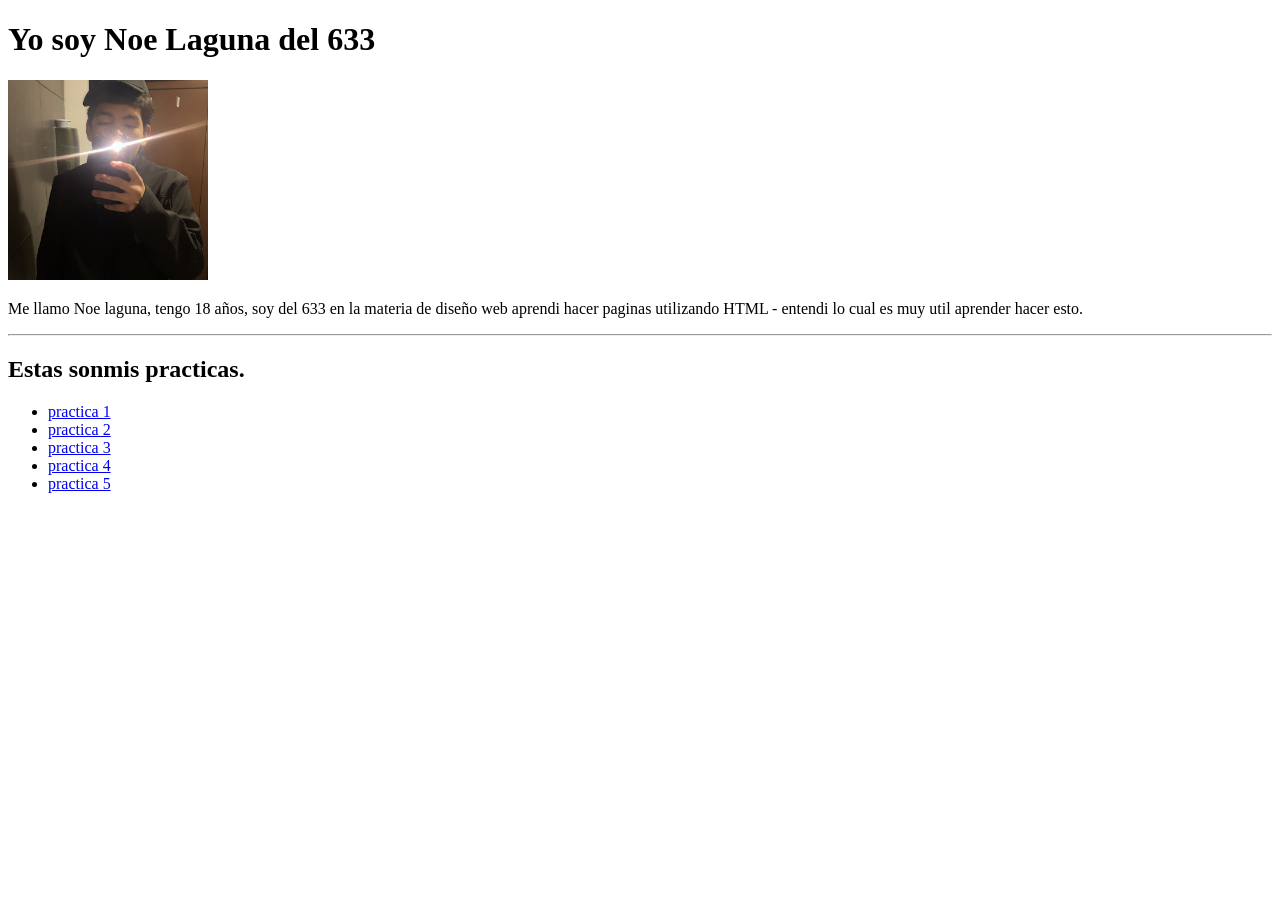
<file: parcial1/index.html>
<!DOCTYPE html>
<html>
<head>
	<meta charset="utf-8">
	<meta name="viewport" content="width=device-width, initial-scale=1">
	<title>Yo soy Noe laguna del grupo 633</title>

	<h1>Yo soy Noe Laguna del 633</h1>
	<img src="practica 3/img/yo.jpg"width=200>
	<p>Me llamo Noe laguna, tengo 18 años, soy del 633 en la materia de diseño web aprendi hacer paginas utilizando HTML - entendi lo cual es muy util aprender hacer esto.</p>
	<hr>

	<h2>Estas sonmis practicas.</h2>

	<ul>
	<li> <a href="practica1/practica1.html">practica 1</a></li>
	<li> <a href="practica2/practica2.html">practica 2</a></li>
	<li> <a href="practica 3/index.html">practica 3</a></li>
	<li> <a href="practica4/index.html">practica 4</a></li>
	<li> <a href="practica5/index.html">practica 5</a></li>
	</ul>


</head>
<body>

</body>
</html>
</file>
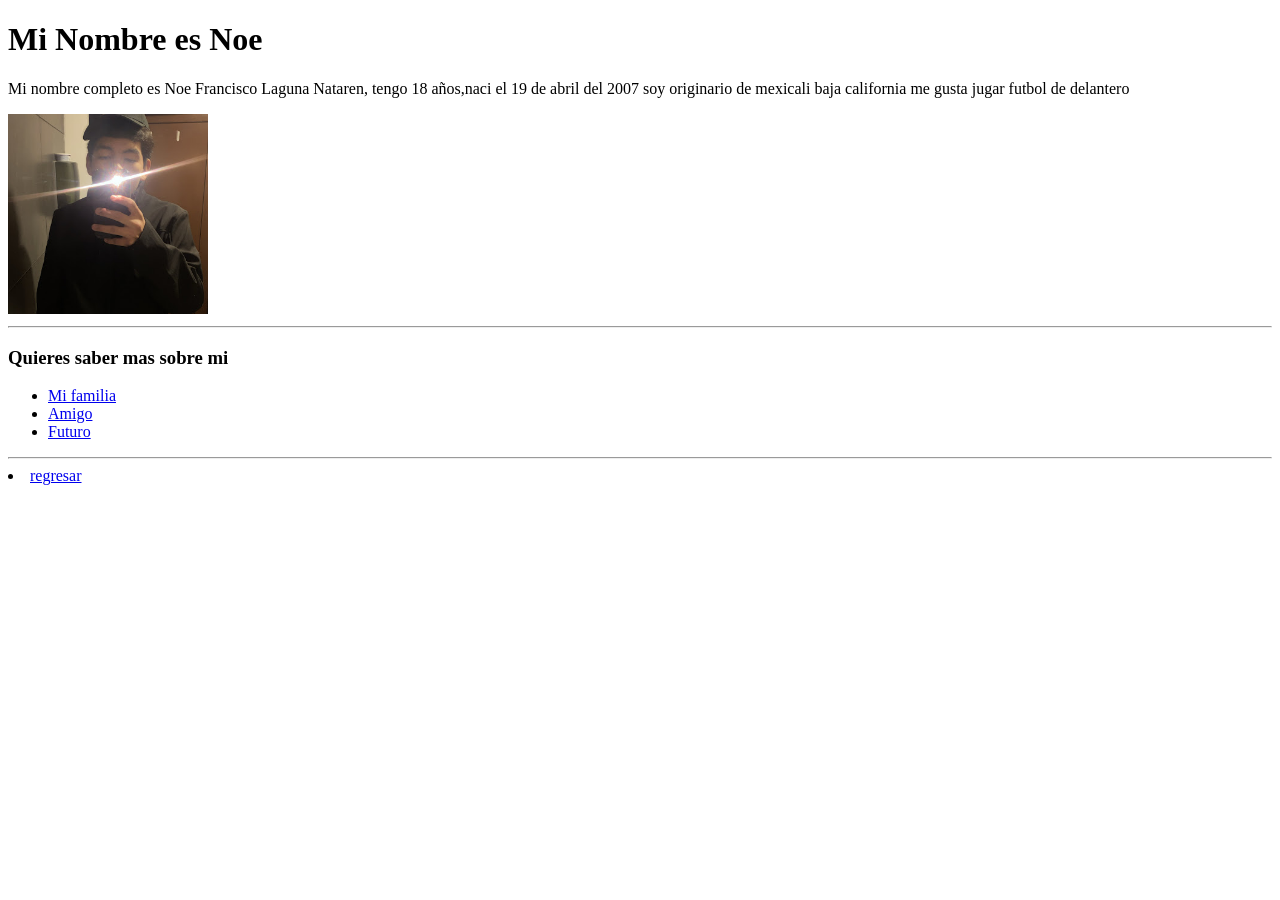
<file: parcial1/practica 3/index.html>
<!DOCTYPE html>
<html>
<head>
	<meta charset="utf-8">
	<meta name="viewport" content="width=device-width, initial-scale=1">
	<title>Practica 3 - Laguna Noe - 633</title>
	<h1>Mi Nombre es Noe </h1>
	<p>Mi nombre completo es Noe Francisco Laguna Nataren,
	tengo 18 años,naci el 19 de abril del 2007 soy originario de mexicali baja california me gusta jugar futbol de delantero</p>

	<img src="img/yo.jpg" width="200">
	<hr>

	<h3>Quieres saber mas sobre mi</h3>
<ul>
<li><a href="paginas/familia.html">Mi familia</a></li>
<li><a href="paginas/amigo.html">Amigo</a></li>
 <li><a href="paginas/Futuro.html">Futuro</a></li>
</ul>

<hr>

<li> <a href="../index.html">regresar</a></li>
</head>
<body>

</body>
</html>
</file>
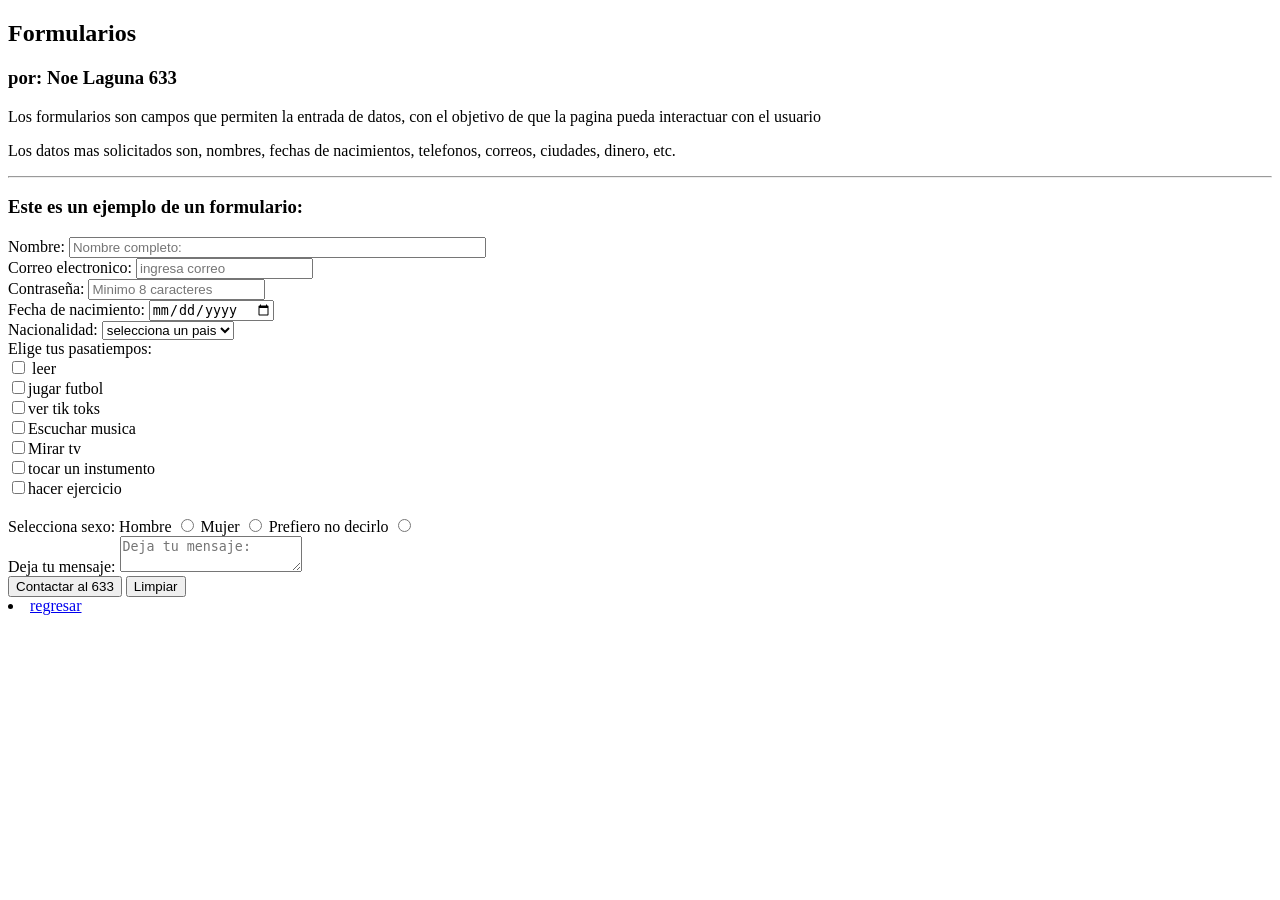
<file: parcial1/practica4/index.html>
<!DOCTYPE html>
<html>
<head>
	<meta charset="utf-8">
	<meta name="viewport" content="width=device-width, initial-scale=1">
	<title>Formularios - Noe Laguna 633</title>
</head>
<body>

	<h2>Formularios</h2>
	<h3>por: Noe Laguna 633</h3>

	<p>Los formularios son campos que permiten la entrada de datos, con el objetivo de que la pagina pueda interactuar con el usuario</p>
	<p>Los datos mas solicitados son, nombres, fechas de nacimientos, telefonos, correos, ciudades, dinero, etc.</p>  <hr>

	<h3>Este es un ejemplo de un formulario:</h3>

	<form>
		<label>Nombre:</label>
		<input type="text" name="nombre" maxlength="150" size="50" placeholder="Nombre completo:" required>
		<br>

		<label>Correo electronico:</label>

		<input type="Email" name="correo" placeholder="ingresa correo" required>

		<br>
		<label>Contraseña:</label>
		<input type="password" name="pass" placeholder="Minimo 8 caracteres" minlength="8" required>

		<br>
		<label>Fecha de nacimiento:</label>
		<input type="date" name="fecha" required>
		<br>
		<label>Nacionalidad:</label>
		<select>
			<option selected disabled>selecciona un pais</option>
			<option>Mexico</option>
			<option>Canada</option>
			<option>USA</option>
			<option>España</option>
			<option>Alemania</option>
			<option>Francia</option>
			<option>Australia</option>
			<option>Colombia</option>
			<option>Brasil</option>
			<option>China</option>
		</select>

		<br>

		<label>Elige tus pasatiempos:</label> <br>

		<input type="checkbox" name="hobbie"> leer <br>

		<input type="checkbox" name="hobbie">jugar futbol <br>

		<input type="checkbox" name="hobbie">ver tik toks <br>

		<input type="checkbox" name="hobbie">Escuchar musica <br>

		<input type="checkbox" name="hobbie">Mirar tv <br>

		<input type="checkbox" name="hobbie">tocar un instumento <br>

		<input type="checkbox" name="hobbie">hacer ejercicio <br>

		<br>
		<label>Selecciona sexo:</label>

		Hombre <input type="radio" name="genero">
		Mujer <input type="radio" name="genero">
		Prefiero no decirlo <input type="Radio" name="genero">

		<br>
		<label>Deja tu mensaje:</label>
		<textarea placeholder="Deja tu mensaje:"></textarea>



		<br>

		<input type="submit" name="boton" value="Contactar al 633">

		<input type="reset" name="borrar" value="Limpiar">





	</form>

	<li> <a href="../index.html">regresar</a></li>

</body>
</html>
</file>
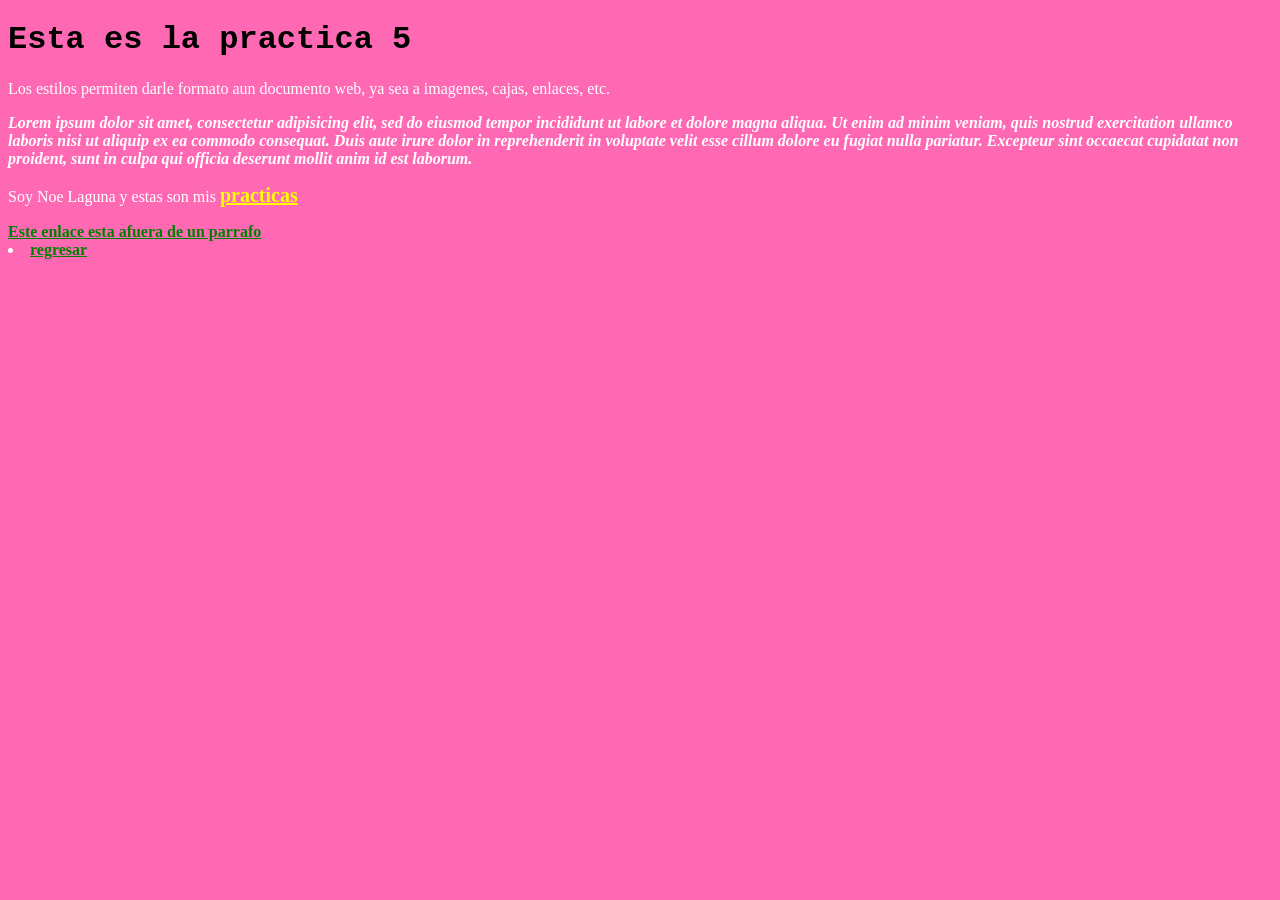
<file: parcial1/practica5/index.html>
<!DOCTYPE html>
<html>
<head>
	<meta charset="utf-8">
	<meta name="viewport" content="width=device-width, initial-scale=1">
	<title>Mi primer estilo</title>
	<link rel="stylesheet" type="text/css" href="estilo/carneasada.css">
</head>
<body>

	<h1>Esta es la practica 5</h1>

	<p>Los estilos permiten darle formato aun documento web, ya sea a imagenes, cajas, enlaces, etc.</p>

	<p class="diablo">Lorem ipsum dolor sit amet, consectetur adipisicing elit, sed do eiusmod
	tempor incididunt ut labore et dolore magna aliqua. Ut enim ad minim veniam,
	quis nostrud exercitation ullamco laboris nisi ut aliquip ex ea commodo
	consequat. Duis aute irure dolor in reprehenderit in voluptate velit esse
	cillum dolore eu fugiat nulla pariatur. Excepteur sint occaecat cupidatat non
	proident, sunt in culpa qui officia deserunt mollit anim id est laborum.</p>

	<p>Soy Noe Laguna y estas son mis <a href="">practicas</a></p>

	<a href="">Este enlace esta afuera de un parrafo
	</a>

	<li> <a href="../index.html">regresar</a></li>

</body>
</html>
</file>
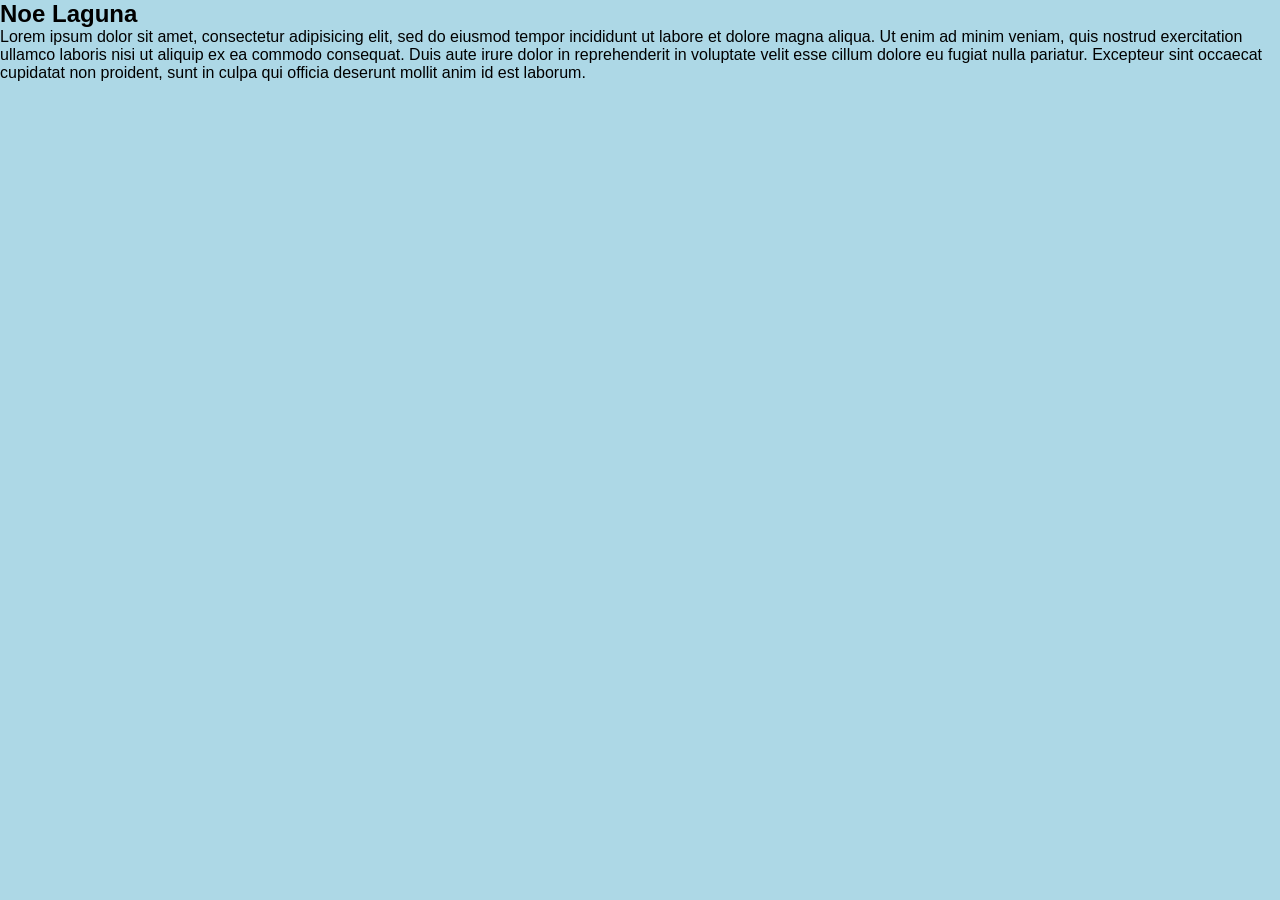
<file: parcial2/practica8/index.html>
<!DOCTYPE html>
<html>
<head>
	<meta charset="utf-8">
	<meta name="viewport" content="width=device-width, initial-scale=1">
	<title>Noe Laguna(@_laguna.0719)</title>

	<link rel="stylesheet" type="text/css" href="biografia/biografia.css">
</head>
<body>

	<h2>Noe Laguna</h2>

	<p>Lorem ipsum dolor sit amet, consectetur adipisicing elit, sed do eiusmod
	tempor incididunt ut labore et dolore magna aliqua. Ut enim ad minim veniam,
	quis nostrud exercitation ullamco laboris nisi ut aliquip ex ea commodo
	consequat. Duis aute irure dolor in reprehenderit in voluptate velit esse
	cillum dolore eu fugiat nulla pariatur. Excepteur sint occaecat cupidatat non
	proident, sunt in culpa qui officia deserunt mollit anim id est laborum.</p>

</body>
</html>
</file>
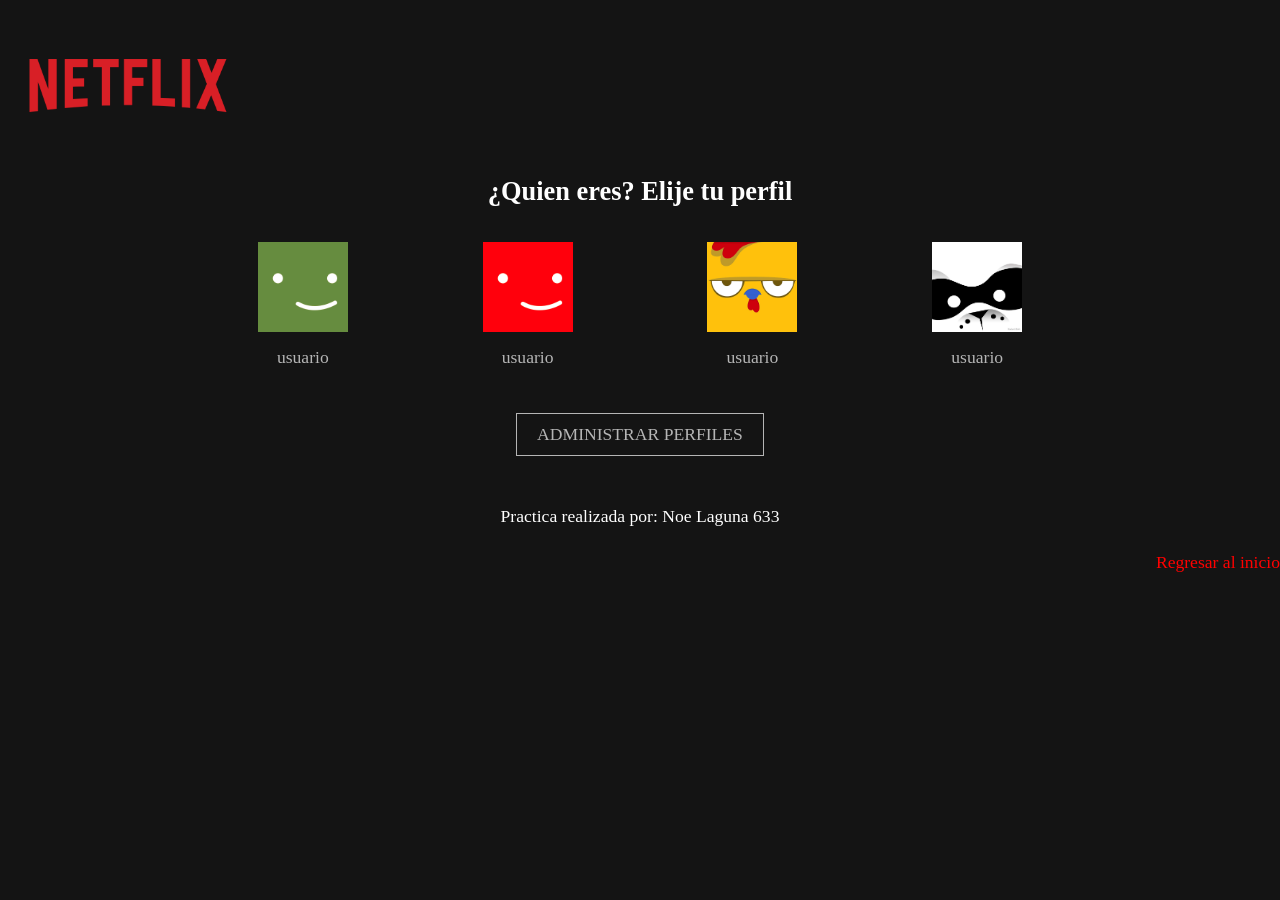
<file: parcial3/netflix/index.html>
<!DOCTYPE html>
<html>
<head>
	<meta charset="utf-8">
	<meta name="viewport" content="width=device-width, initial-scale=1">
	<title>Netflix</title>
	<link rel="stylesheet" type="text/css" href="estilos/netflix.css">

	<link rel="icon" href="img/n.png">



</head>
<body>

	<header>
		<menu>
			<div class="logo">
				<img src="img/netflix.png">
			</div>
		</menu>
	</header>
	<main>
		<div class="contenedor">
			<div class="texto">
				<h2>¿Quien eres? Elije tu perfil</h2>

			</div>
			<div class="perfiles">
				<div class="cuenta">
					<div class="foto">
						<img src="img/2.jpg">

					</div>
					<div class="nombre">
						<p>usuario</p>
					</div>
				</div>

				<div class="cuenta">
					<div class="foto">
						<img src="img/1.jpg">

					</div>
					<div class="nombre">
						<p>usuario</p>
					</div>
				</div>

				<div class="cuenta">
					<div class="foto">
						<img src="img/3.jpg">

					</div>
					<div class="nombre">
						<p>usuario</p>
					</div>
				</div>

				<div class="cuenta">
					<div class="foto">
						<img src="img/4.jpg">

					</div>
					<div class="nombre">
						<p>usuario</p>
					</div>
				</div>
			

			</div>

			<div class="configuracion">
				<a href="">ADMINISTRAR PERFILES</a>
			</div>

		</div>
	</main>
	<footer>
		<p>Practica realizada por: Noe Laguna 633</p>
	</footer>

	<a href="../../index.html">Regresar al inicio</a>

</body>
</html>
</file>
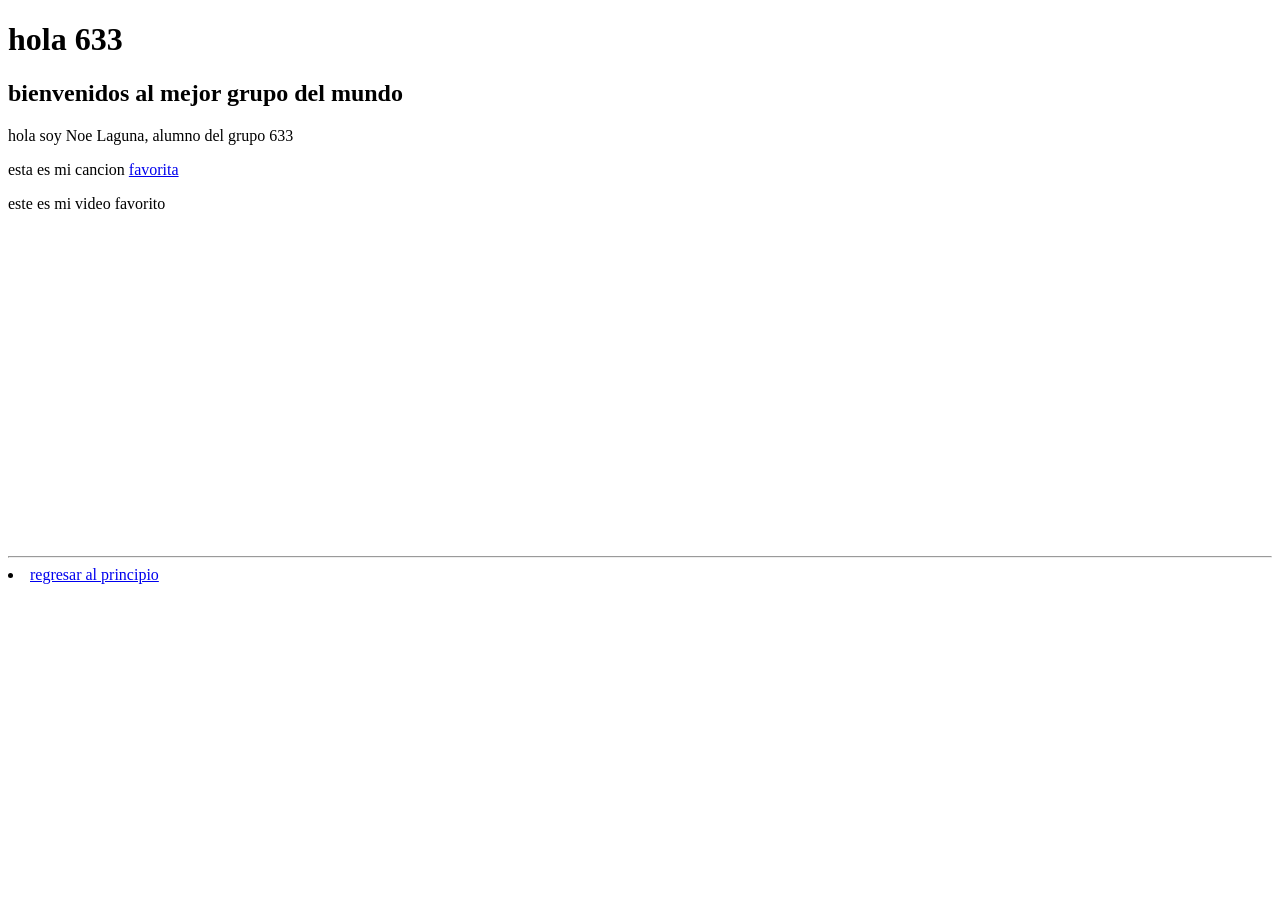
<file: parcial1/practica1/practica1.html>
<!DOCTYPE html>
<html>
<head>
	<meta charset="utf-8">
	<meta name="viewport" content="width=device-width, initial-scale=1">
	<title>practica 1 Noe 
	laguna 633</title>
</head>
<body>
<h1>hola 633</h1>
<h2>bienvenidos al mejor grupo del mundo</h2>

<p>hola soy Noe Laguna, alumno del grupo 633</p>

<p>esta es mi cancion <a href="https://youtu.be/CsIgZXUa47w?si=0iCA3fbWirTDvOoV">favorita</a></p>
</body>
<p>este es mi video favorito</p>

<iframe width="560" height="315" src="https://www.youtube.com/embed/30zpjrNx304?si=zwaHpw3mILGJq0us" title="YouTube video player" frameborder="0" allow="accelerometer; autoplay; clipboard-write; encrypted-media; gyroscope; picture-in-picture; web-share" referrerpolicy="strict-origin-when-cross-origin" allowfullscreen></iframe>
</html>

<hr>
		 <li> <a href="../index.html" regresar al principio>regresar al principio</a></li>
</file>
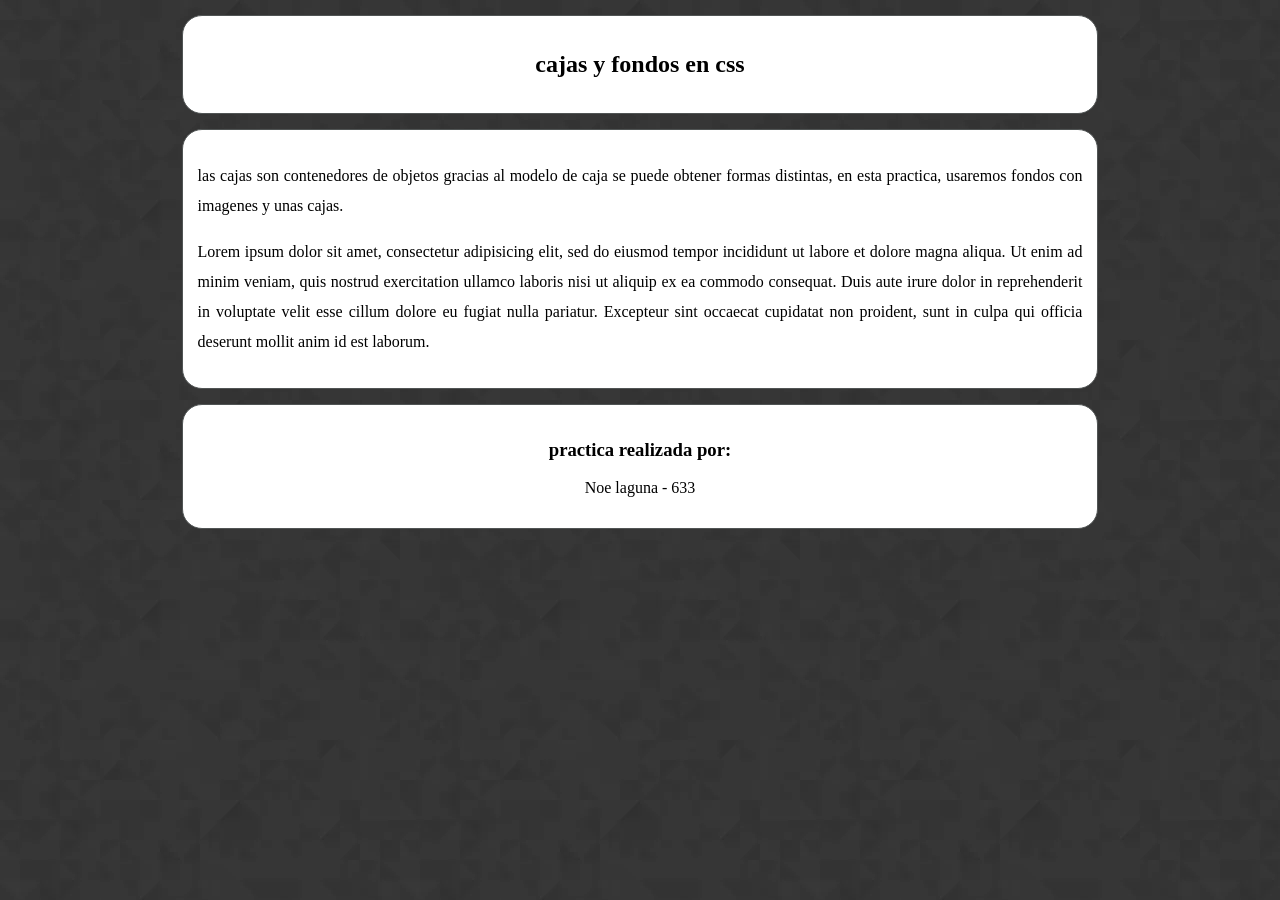
<file: parcial2/practica6/‌index.html.html>
<!DOCTYPE html>
<html>
<head>
	<meta charset="utf-8">
	<meta name="viewport" content="width=device-width, initial-scale=1">
	<title>Fondos con css - noe laguna 633</title>
	<link rel="stylesheet" type="text/css" href="estilos/fondo.css">
</head>
<body>

	<div class="inicio">

		<h2>cajas y fondos en css</h2>


	</div>


	<div class="principal">
		<p>las cajas son contenedores de objetos gracias al modelo de caja se puede obtener formas distintas, en esta practica, usaremos fondos con imagenes y unas cajas.</p>

		<p>Lorem ipsum dolor sit amet, consectetur adipisicing elit, sed do eiusmod
		tempor incididunt ut labore et dolore magna aliqua. Ut enim ad minim veniam,
		quis nostrud exercitation ullamco laboris nisi ut aliquip ex ea commodo
		consequat. Duis aute irure dolor in reprehenderit in voluptate velit esse
		cillum dolore eu fugiat nulla pariatur. Excepteur sint occaecat cupidatat non
		proident, sunt in culpa qui officia deserunt mollit anim id est laborum.</p>

	</div>

	<div class="pie"><h3>practica realizada por:</h3>

		<p>Noe laguna - 633</p>




	</div>


</body>
</html>
</file>
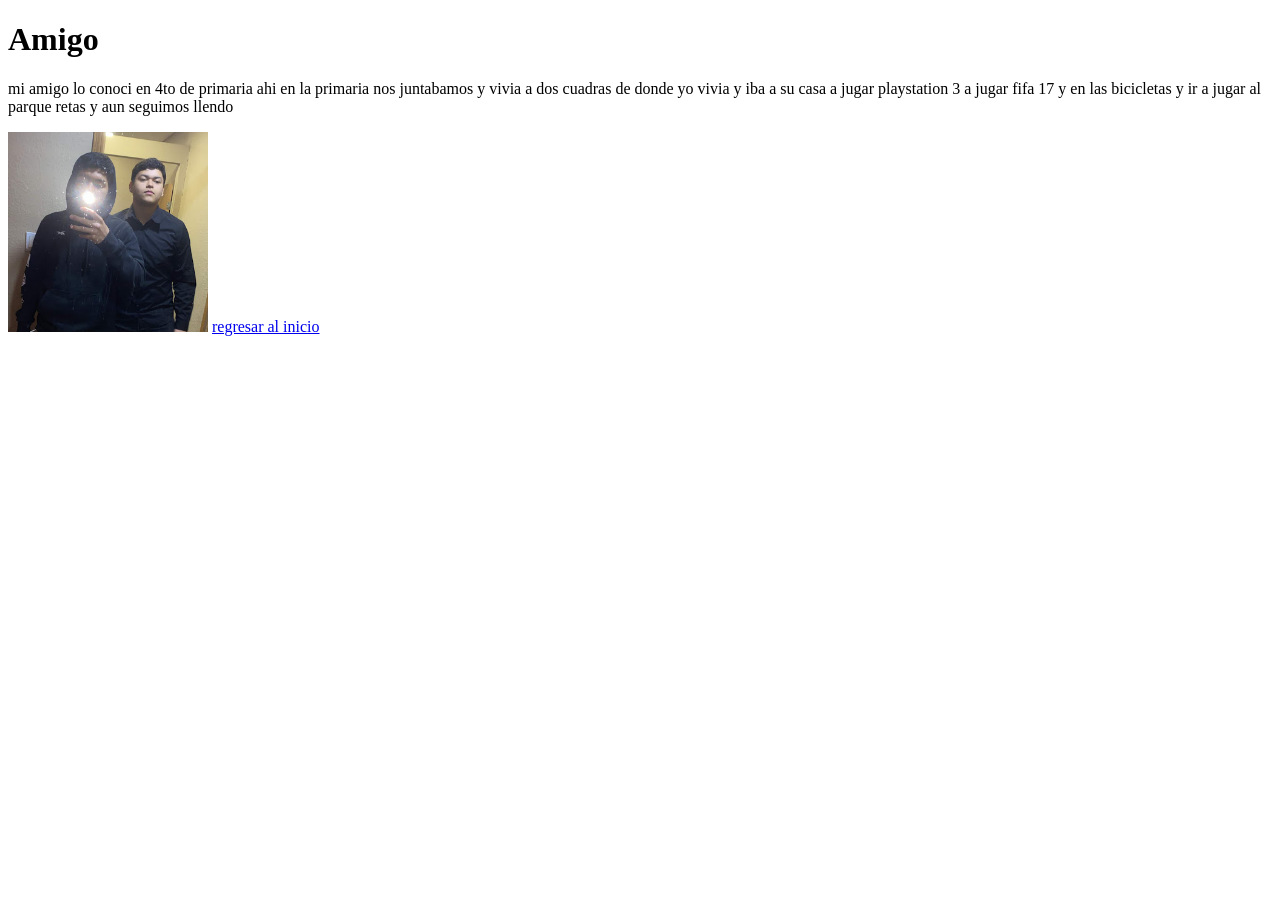
<file: parcial1/practica 3/paginas/amigo.html>
<!DOCTYPE html>
<html>
<head>
	<meta charset="utf-8">
	<meta name="viewport" content="width=device-width, initial-scale=1">
	<title>amigo</title>
</head>
<body>
<h1>Amigo</h1>
<p>mi amigo lo conoci en 4to de primaria ahi en la primaria nos juntabamos y vivia a dos cuadras de donde yo vivia y iba a su casa a jugar playstation 3 a jugar fifa 17 y en las bicicletas y ir a jugar al parque retas y aun seguimos llendo</p>
<img src="../img/amigo.jpg" width="200">
<a href="../index.html">regresar al inicio</a>

</body>
</html>
</file>
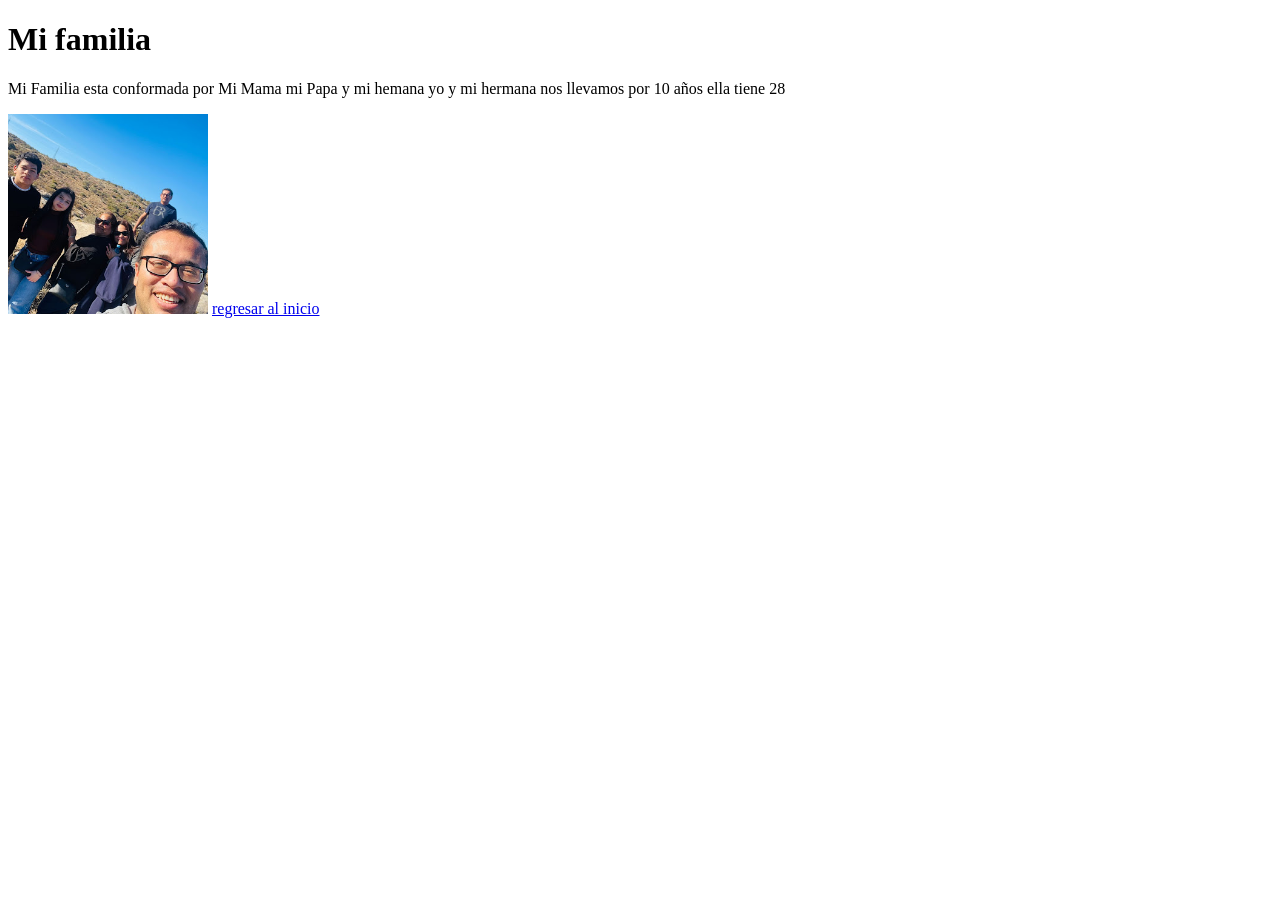
<file: parcial1/practica 3/paginas/familia.html>
<!DOCTYPE html>
<html>
<head>
	<meta charset="utf-8">
	<meta name="viewport" content="width=device-width, initial-scale=1">
	<title>Mi familia</title>
</head>
<body>
	<h1>Mi familia</h1>
	<p>Mi Familia esta conformada por Mi Mama mi Papa y mi hemana
	yo y mi hermana nos llevamos por 10 años ella tiene 28</p>
	<img src="../img/familia.jpg" width="200">
	<a href="../index.html">regresar al inicio</a>

</body>
</html>
</file>
<file: parcial1/practica5/estilo/carneasada.css>
body{
	background: hotpink;
	color: white;
	font-family: century gothic;
}


/*Titulo con otro tipo de letra y otro color*/


h1{
	font-family: courier;
	color: black;
}

/*el parrafo #2 que es el del diablo, ponerlo en negritas y cursivas*/

.diablo{
	font-weight: bolder;
	font-style: italic;

}

/*enlace 2 de color verde y negritas*/

a {
	color: green;
	font-weight: bolder;

}

/*Enlace 1 de color amarillo y tamaño 20*/

p a{
	color: yellow;
	font-size: 20px;

}
</file>
<file: parcial2/practica8/biografia/biografia.css>
*{
	padding: 0;
	margin: 0;
	box-sizing: border-box;


}



body{
	background: lightblue;
	font-family: "PT sans",sans-serif;

}

header{

	width: 100%;
	height: 300px;
	background: url("../img/yo.jpg") beige; 
	background-size: cover;
	background-position: center;
}

main{
	width: 100%;
	background: white;
	padding: 20pxS;



}
</file>
<file: parcial3/netflix/estilos/netflix.css>
*{
	padding: 0;
	margin: 0;
	box-sizing: border-box;
}

.contenedor{
width: 80%;
margin: 0 auto;
}

body{
background: #141414;
font-display: arial;
font-size: 1.1rem;

}

header menu .logo img{
width: 20%;
}

main{

}

main .cuenta{
width: 20%;
margin: 10px;
padding: 10px;
}

main .cuenta .foto{
width: 100px;
height: 100px;
background: #141414;
margin: 10px auto;
border: 5px solid transparent;
}

main .cuenta .nombre{
text-align: center;
color: #b5b5b5;
}

main .perfiles{
display: flex;
justify-content: center;
}

main h2{
text-align: center;
color: white;
}

main .cuenta .foto:hover{
	border:5px solid white;
	transition: 1s;
}

main .configuracion a{
	text-align: center;
	color: #b5b5b5;
	text-decoration: none;
	display: inline-block;
	border: 1px solid #b5b5b5;
	padding: 10px 20px;

}

main .configuracion{
	display: flex;
	justify-content: center;
	margin: 25px;

}

main .configuracion a:hover{
	color: white;
	border: 1px solid white;
}

footer{
	text-align: center;
	padding:25px ;
	color: white;
}

main .foto img{
	width: 100%;
	height: 100%;
}

a{
	text-decoration: none;
	display: flex;
	justify-content: flex-end;
	color: red;
}
</file>
<file: parcial2/practica6/estilos/fondo.css>
body{
	background: url("../img/fondo.webp");
	font-family: verdana;

}

div{

	width:70% ;
	background: white;

	margin: 15px auto;
	padding: 15px;
	border-radius: 20px;
	border: 1px solid #505454;
}

div:hover{
	background: black;
	color: white;



}


/*texto de caja inicio y pie centrado*/

.inicio, .pie{
	text-align: center;

}

/*texto de caja principal debe tener texto justificado y con mayor interlineado*/

.principal p{
	text-align: justify;
	line-height:30px;
}
</file>
